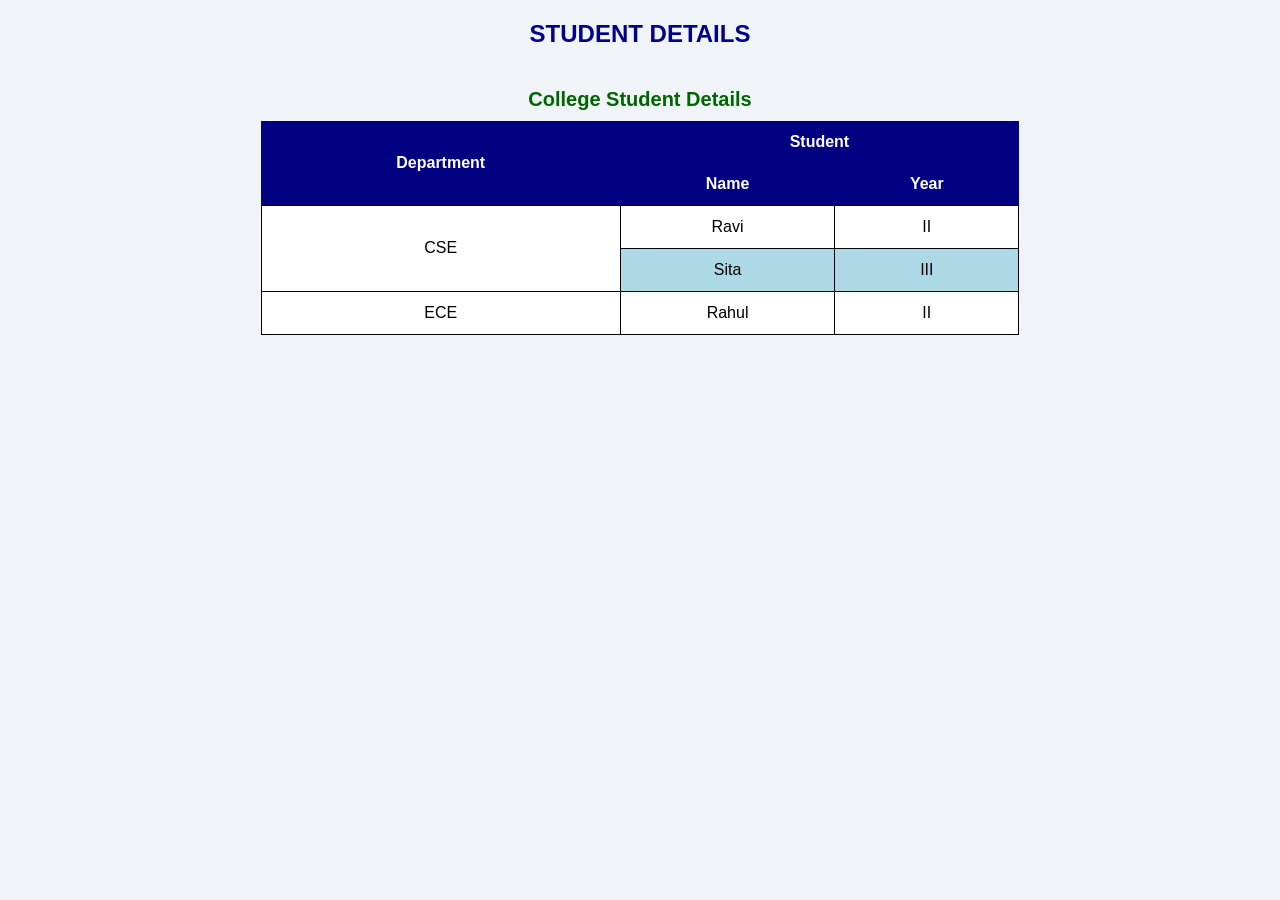
<file: index.html>
<!DOCTYPE html>
<html>
<head>
    <title>HTML Table</title>
    <link rel="stylesheet" href="tables.css">
</head>
<body>
    <h2>Student Details</h2>

    <table>
        <caption>College Student Details</caption>

        <tr>
            <th rowspan="2">Department</th>
            <th colspan="2">Student</th>
        </tr>

        <tr>
            <th>Name</th>
            <th>Year</th>
        </tr>

        <tr>
            <td rowspan="2">CSE</td>
            <td>Ravi</td>
            <td>II</td>
        </tr>

        <tr>
            <td>Sita</td>
            <td>III</td>
        </tr>

        <tr>
            <td>ECE</td>
            <td>Rahul</td>
            <td>II</td>
        </tr>
    </table>
</body>
</html>
</file>
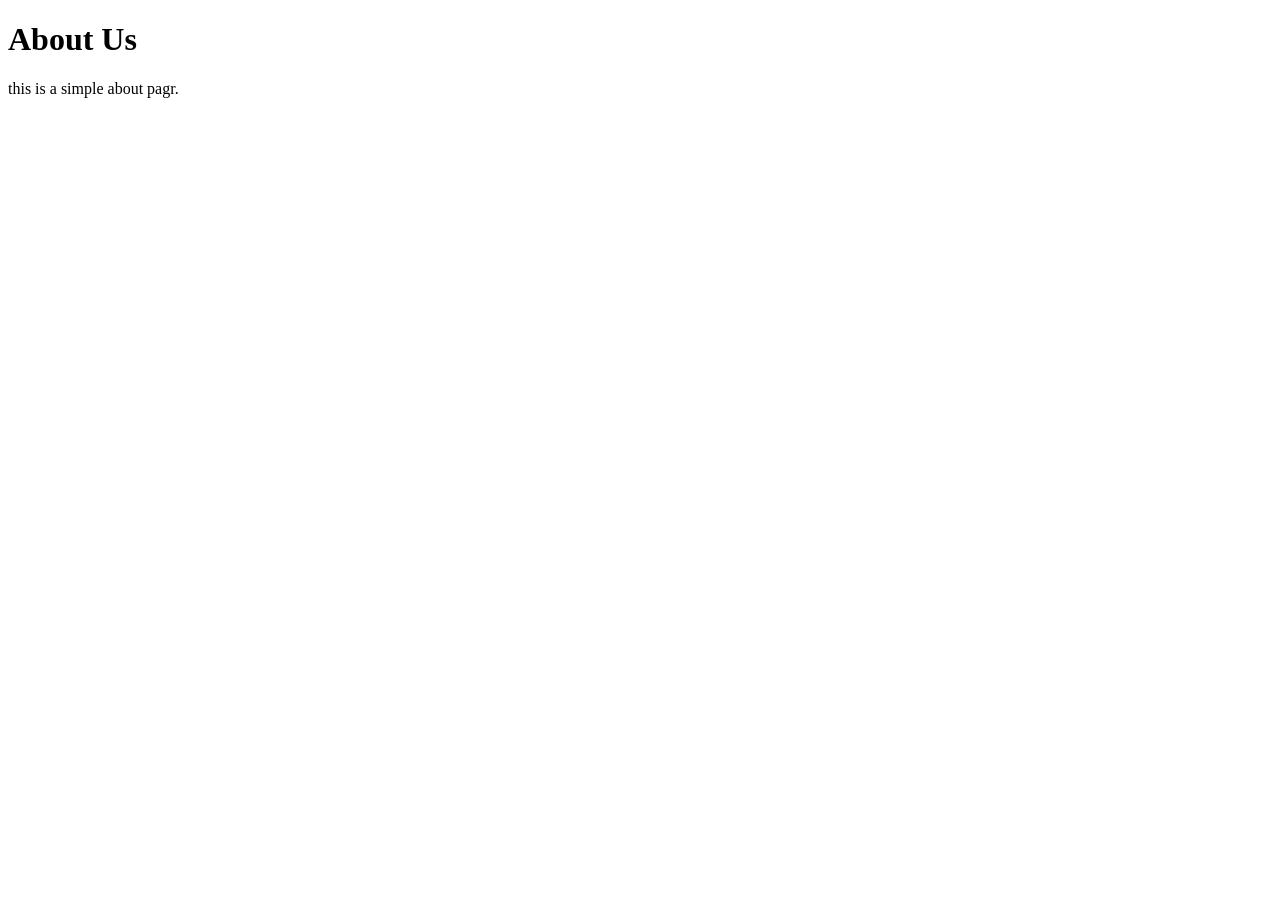
<file: About.html>
<!DOCTYPE html>
<html lang="en">
<head>
    <meta charset="UTF-8">
    <meta name="viewport" content="width=device-width, initial-scale=1.0">
    <title>Document</title>
</head>
<body>
    <h1>About Us</h1>
    <p>this is a simple about pagr.</p>
</body>
</html>
</file>
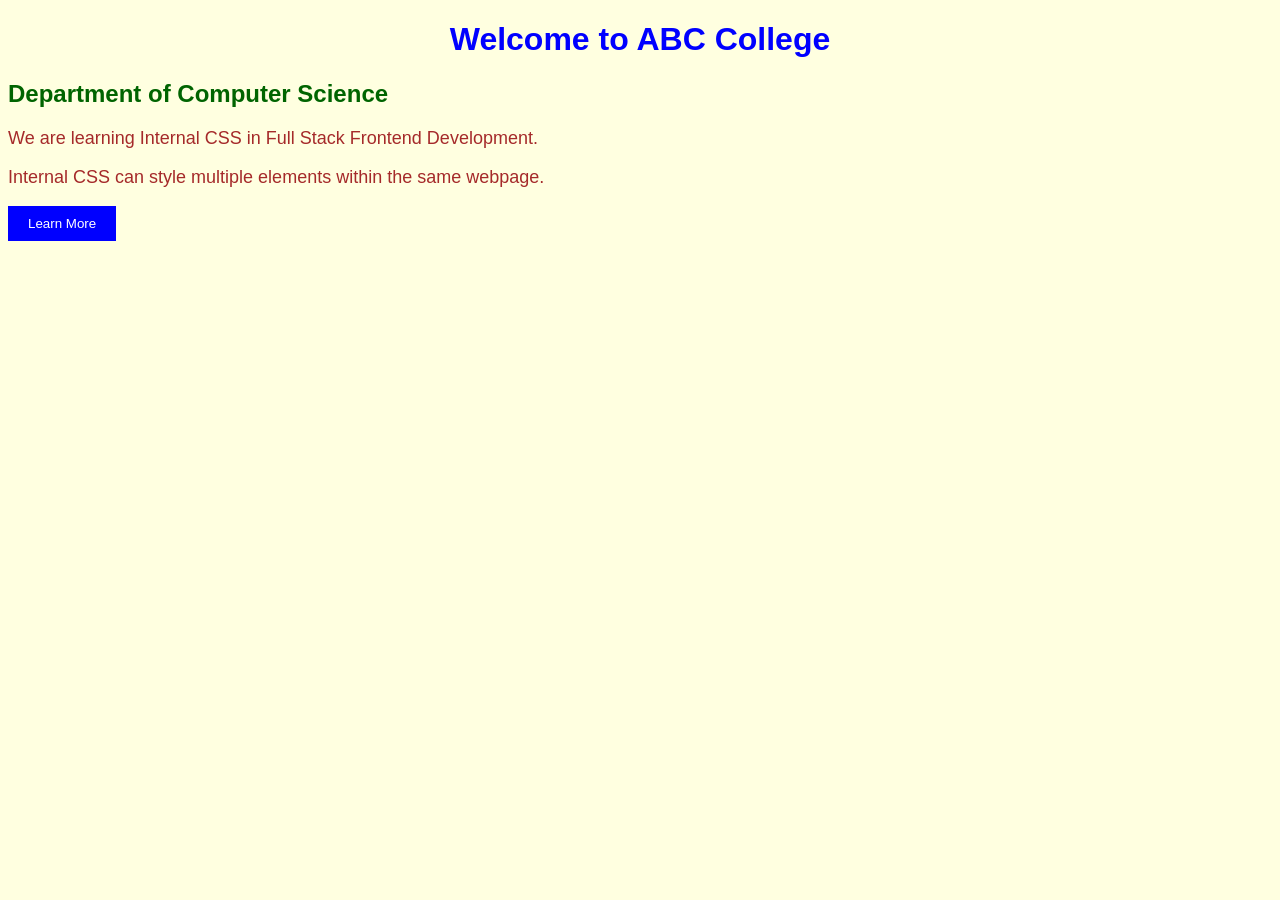
<file: css.html>
<!DOCTYPE html>
<html>
<head>
    <title>Internal CSS Example</title>

    <style>
        body {
            background-color: lightyellow;
            font-family: Arial, sans-serif;
        }

        h1 {
            color: blue;
            text-align: center;
        }

        h2 {
            color: darkgreen;
        }

        p {
            color: brown;
            font-size: 18px;
        }

        button {
            background-color: blue;
            color: white;
            padding: 10px 20px;
            border: none;
        }
    </style>
</head>

<body>

    <h1>Welcome to ABC College</h1>

    <h2>Department of Computer Science</h2>

    <p>
        We are learning Internal CSS in
        Full Stack Frontend Development.
    </p>

    <p>
        Internal CSS can style multiple elements
        within the same webpage.
    </p>

    <button>Learn More</button>

</body>
</html>
</file>
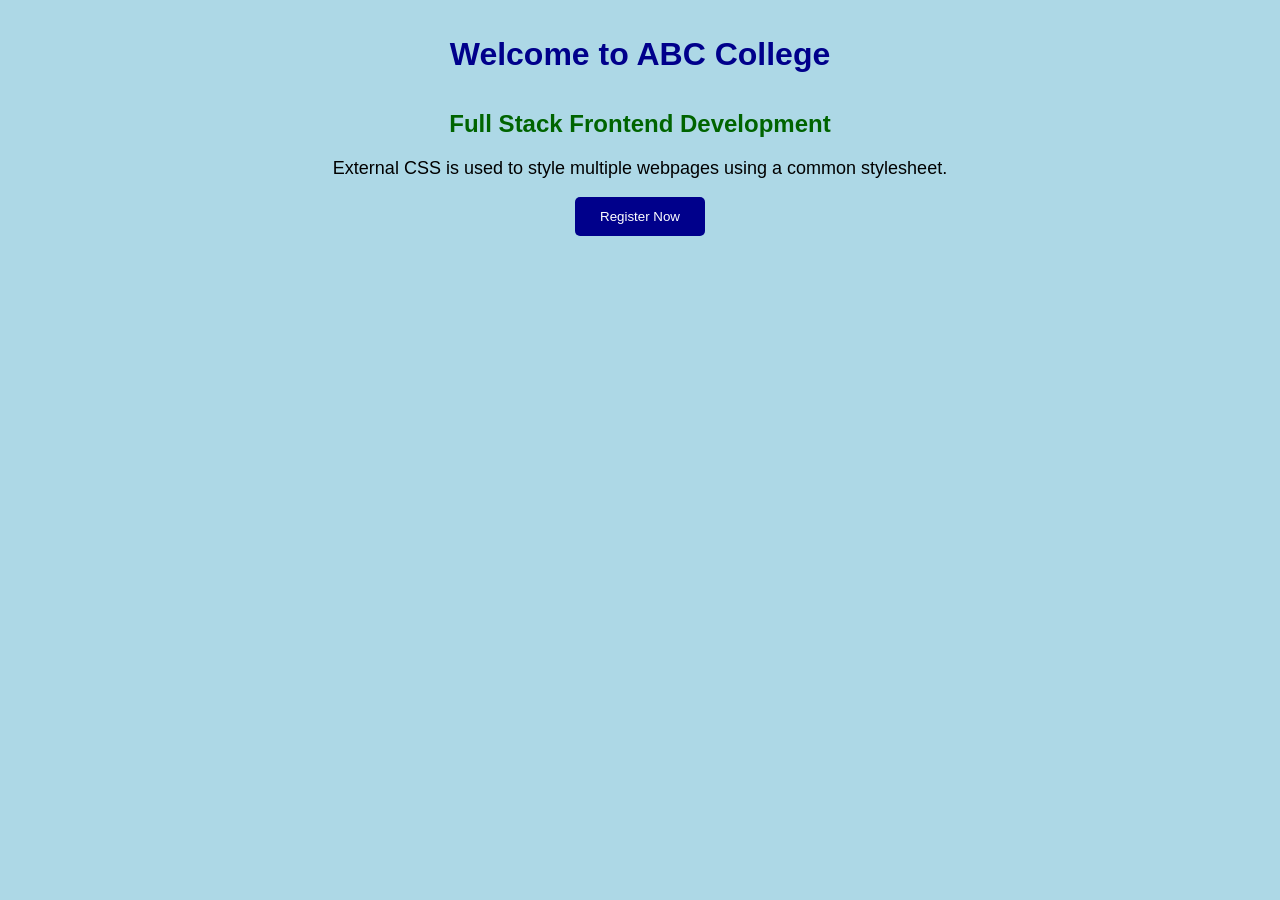
<file: ht.html>
<!DOCTYPE html>
<html>
<head>
    <title>External CSS Example</title>

    <link rel="stylesheet" href="style.css">
</head>

<body>

    <h1>Welcome to ABC College</h1>

    <h2>Full Stack Frontend Development</h2>

    <p>
        External CSS is used to style multiple
        webpages using a common stylesheet.
    </p>

    <button>Register Now</button>

</body>
</html>
</file>
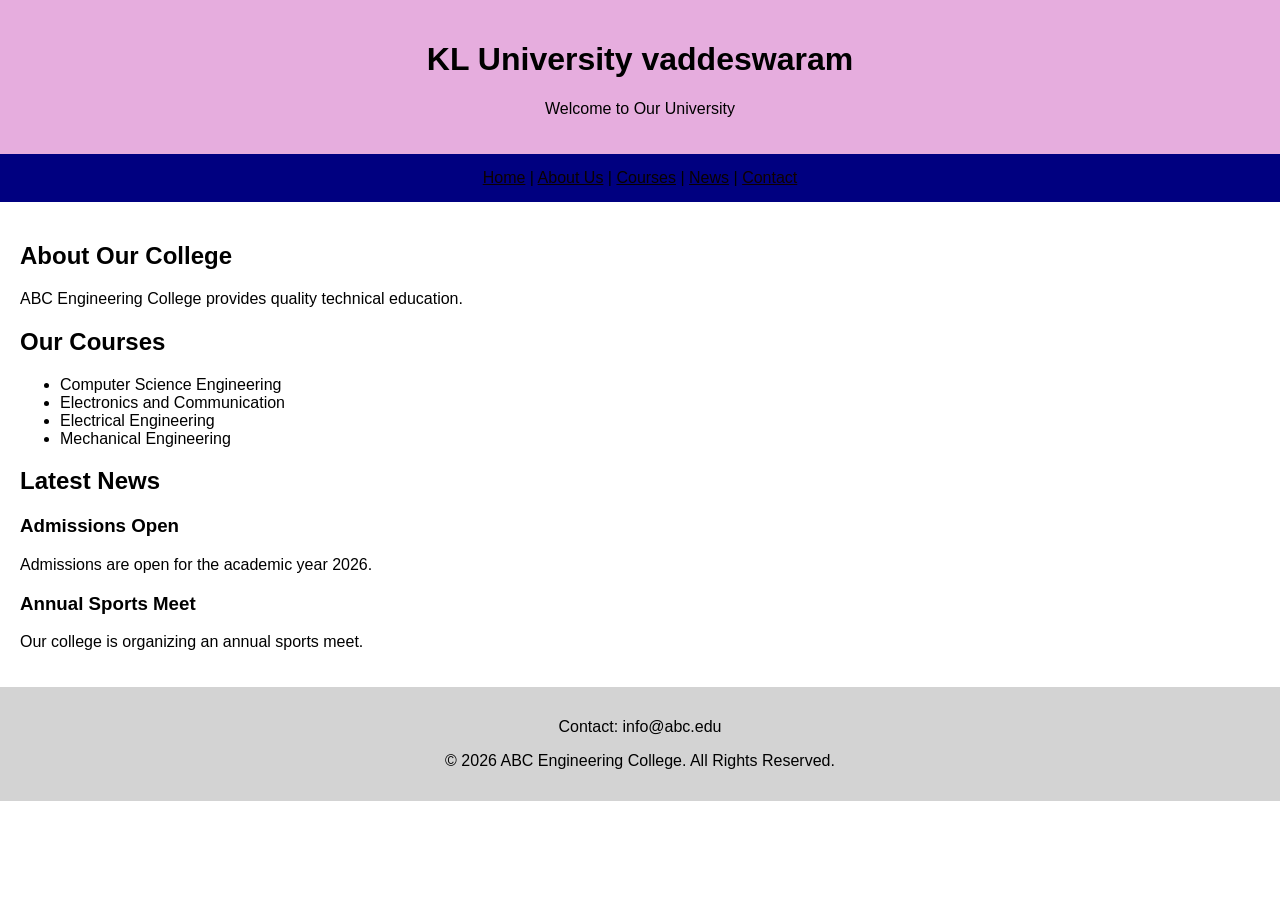
<file: html.html>
<!DOCTYPE html>
<html lang="en">
<head>
    <meta charset="UTF-8">
    <title>Semantic HTML Example</title>
</head>

<body style="margin: 0; font-family: Arial;">

    <!-- Header -->
    <header style="background-color: rgb(230, 173, 222); padding: 20px; text-align: center;">
        <h1>KL University vaddeswaram</h1>
        <p>Welcome to Our University</p>
    </header>

    <!-- Navigation -->
    <nav style="background-color: navy; padding: 15px; text-align: center;">
        <a href="#home" style="color: rgb(12, 1, 1);">Home</a> |
        <a href="#about" style="color: rgb(10, 0, 0);">About Us</a> |
        <a href="#courses" style="color: rgb(7, 0, 0);">Courses</a> |
        <a href="#news" style="color: rgb(9, 1, 1);">News</a> |
        <a href="#contact" style="color: rgb(15, 0, 0);">Contact</a>
    </nav>

    <!-- Main Content -->
    <main style="padding: 20px;">

        <!-- About Section -->
        <section id="about">
            <h2>About Our College</h2>
            <p>ABC Engineering College provides quality technical education.</p>
        </section>

        <!-- Courses Section -->
        <section id="courses">
            <h2>Our Courses</h2>
            <ul>
                <li>Computer Science Engineering</li>
                <li>Electronics and Communication</li>
                <li>Electrical Engineering</li>
                <li>Mechanical Engineering</li>
            </ul>
        </section>

        <!-- News Section -->
        <section id="news">
            <h2>Latest News</h2>

            <article>
                <h3>Admissions Open</h3>
                <p>Admissions are open for the academic year 2026.</p>
            </article>

            <article>
                <h3>Annual Sports Meet</h3>
                <p>Our college is organizing an annual sports meet.</p>
            </article>

        </section>

    </main>

    <!-- Footer -->
    <footer id="contact" style="background-color: lightgray; padding: 15px; text-align: center;">
        <p>Contact: info@abc.edu</p>
        <p>© 2026 ABC Engineering College. All Rights Reserved.</p>
    </footer>

</body>
</html>
</file>
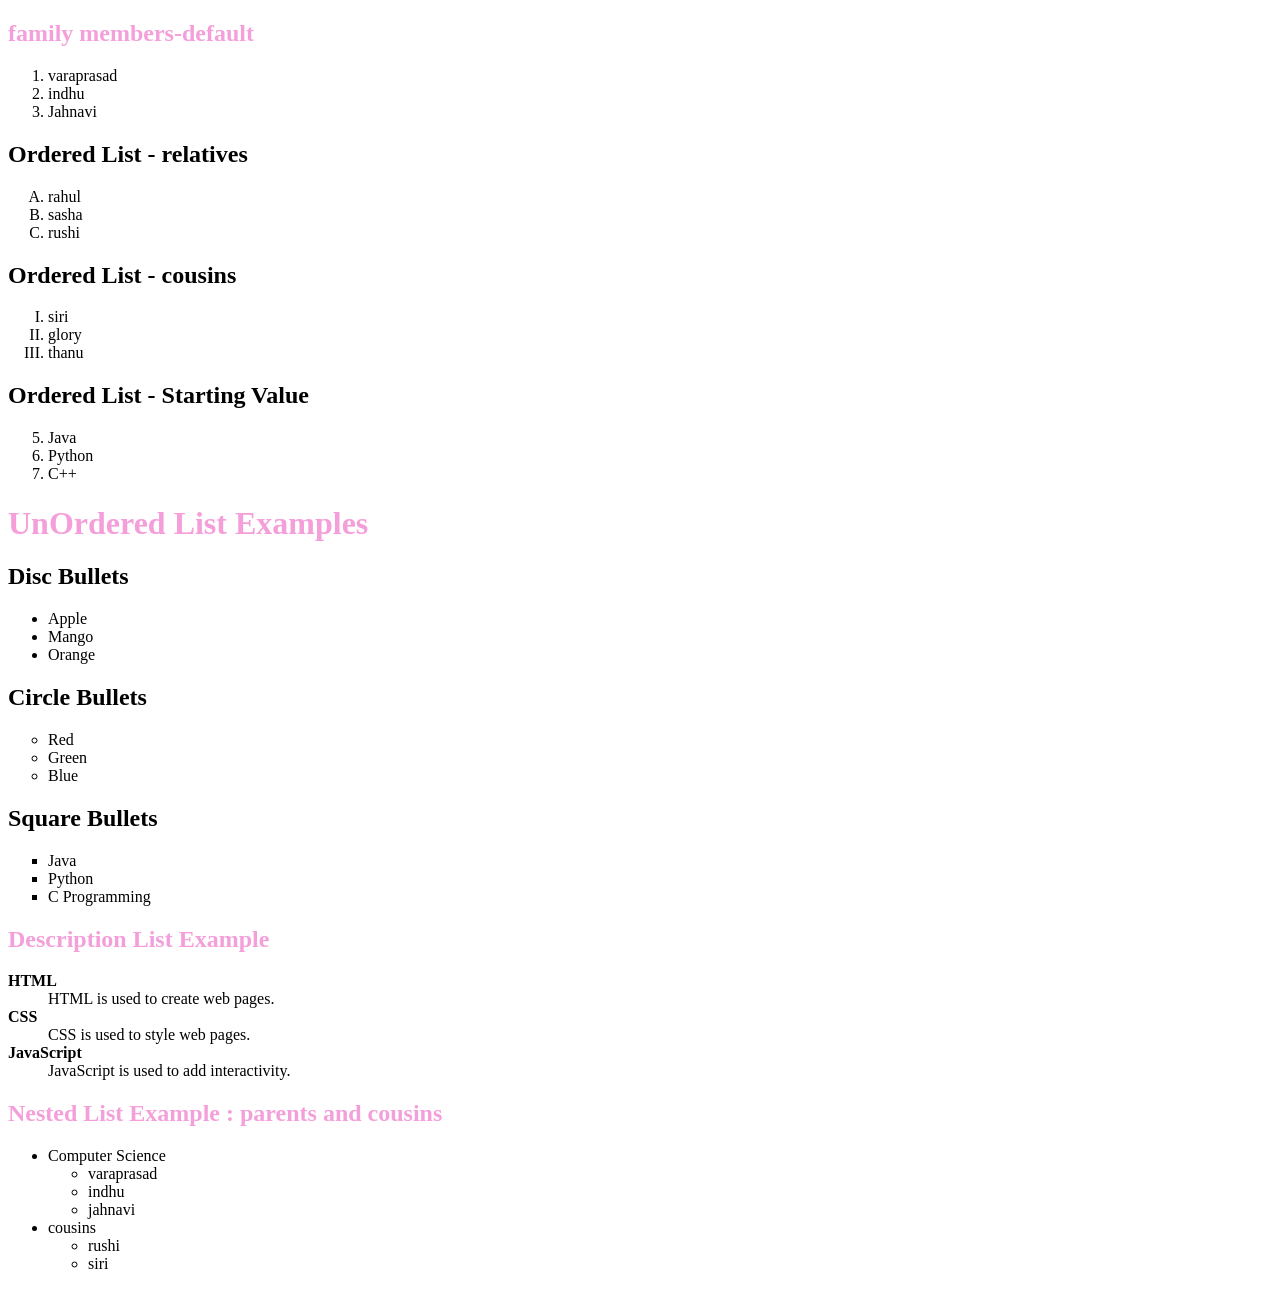
<file: list.html>
<!DOCTYPE html>
<html>
<head>
    <title>family members</title>
</head>
<body>

    <h2 style="color: rgb(244, 159, 218);">family members-default</h2>
    <ol>
        <li>varaprasad</li>
        <li>indhu</li>
        <li>Jahnavi</li>
    </ol>

    <h2>Ordered List - relatives</h2>
    <ol type="A">
        <li>rahul</li>
        <li>sasha</li>
        <li>rushi</li>
    </ol>

    <h2>Ordered List - cousins</h2>
    <ol type="I">
        <li>siri</li>
        <li>glory</li>
        <li>thanu</li>
    </ol>

    <h2>Ordered List - Starting Value</h2>
    <ol start="5">
        <li>Java</li>
        <li>Python</li>
        <li>C++</li>
    </ol>

    <h1 style="color: rgb(244, 159, 218);">UnOrdered List Examples</h1>
    <h2>Disc Bullets</h2>
    <ul style="list-style-type: disc;">
        <li>Apple</li>
        <li>Mango</li>
        <li>Orange</li>
    </ul>

    <h2>Circle Bullets</h2>
    <ul style="list-style-type: circle;">
        <li>Red</li>
        <li>Green</li>
        <li>Blue</li>
    </ul>

    <h2>Square Bullets</h2>
    <ul style="list-style-type: square;">
        <li>Java</li>
        <li>Python</li>
        <li>C Programming</li>
    </ul>

    <h2 style="color: rgb(244, 159, 218);">Description List Example</h2>

    <dl>
        <dt><b>HTML</b></dt>
        <dd>HTML is used to create web pages.</dd>

        <dt><b>CSS</b></dt>
        <dd>CSS is used to style web pages.</dd>

        <dt><b>JavaScript</b></dt>
        <dd>JavaScript is used to add interactivity.</dd>
    </dl>

    <h2 style="color: rgb(244, 159, 218);">Nested List Example : parents and cousins</h2>

    <ul>
        <li>Computer Science
            <ul>
                <li>varaprasad</li>
                <li>indhu</li>
                <li>jahnavi</li>
            </ul>
        </li>

        <li>cousins
            <ul>
                <li>rushi</li>
                <li>siri</li>
            </ul>
        </li>
    </ul>

</body>
</html>
</file>
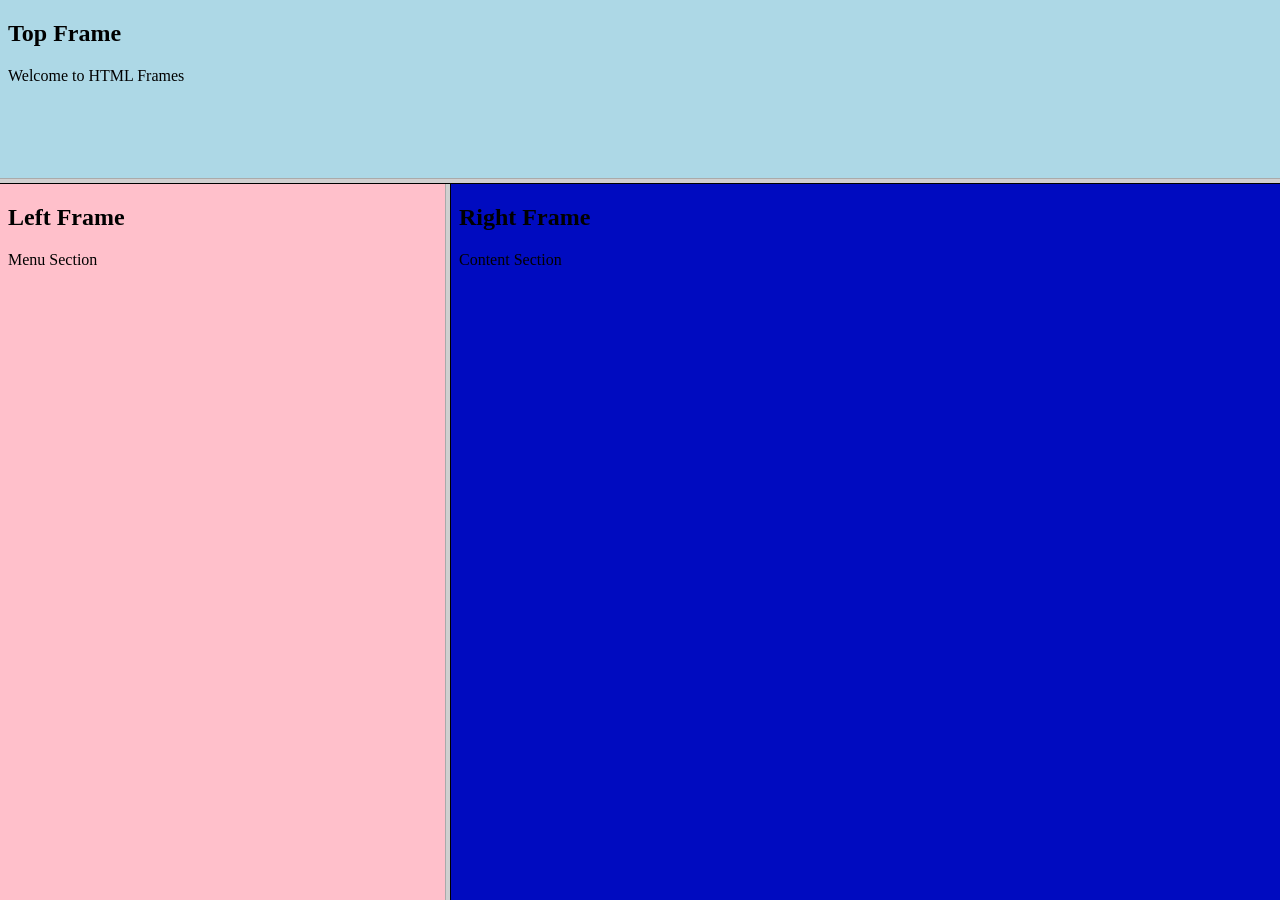
<file: nested.html>
<!DOCTYPE html>
<html>
<head>
    <title>Nested Frames</title>
</head>

<frameset rows="20%,80%">
    <frame src="top.html">
    <frameset cols="35%,65%">
        <frame src="left.html">
        <frame src="right.html">
    </frameset>
</frameset>
</html>
</file>
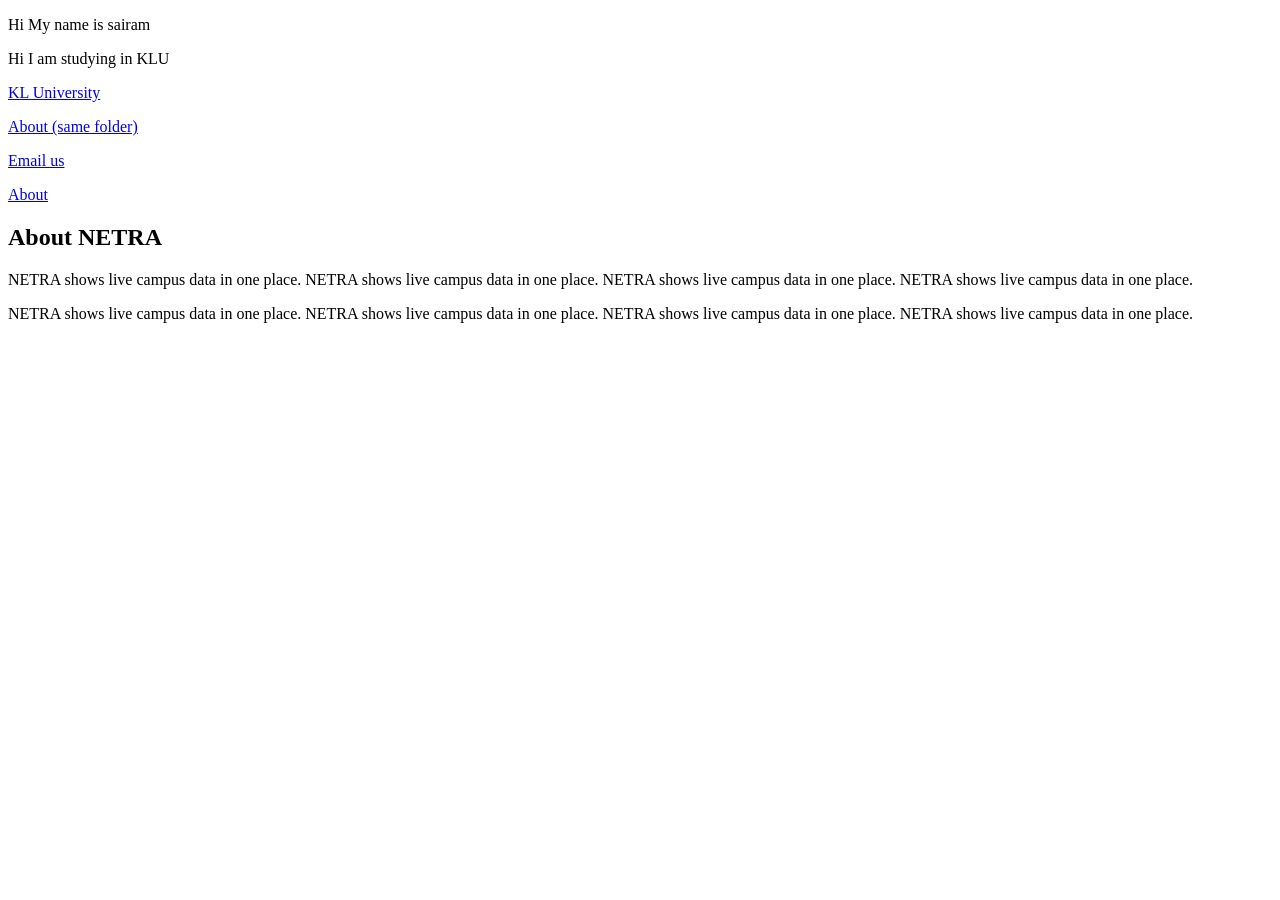
<file: sample.html>
<!DOCTYPE html>
<html lang="en">
<head>
    <meta charset="UTF-8">
    <meta name="viewport" content="width=device-width, initial-scale=1.0">
    <title>First HTML Document</title>
</head>
<body>
    <p> Hi My name is sairam </p>
    <p> Hi I am studying in KLU </p>
    <a href="https://www.kluniversity.in"> KL University </a>
    <p> <a href="about.html"> About (same folder)</a> </p>
    <p><a href="mailto:kodavali.lakshmi@kluniversity.in">Email us</a></p>
    
    <a href="#NETRA">About</a>
     
 
    <section id="NETRA">
        <h2>About NETRA</h2>
        <p>NETRA shows live campus data in one place. NETRA shows live campus data in one place.
        NETRA shows live campus data in one place. NETRA shows live campus data in one place.</p>
        <p>NETRA shows live campus data in one place. NETRA shows live campus data in one place.
        NETRA shows live campus data in one place. NETRA shows live campus data in one place.</p>
    </section>
</body>
</html>
</file>
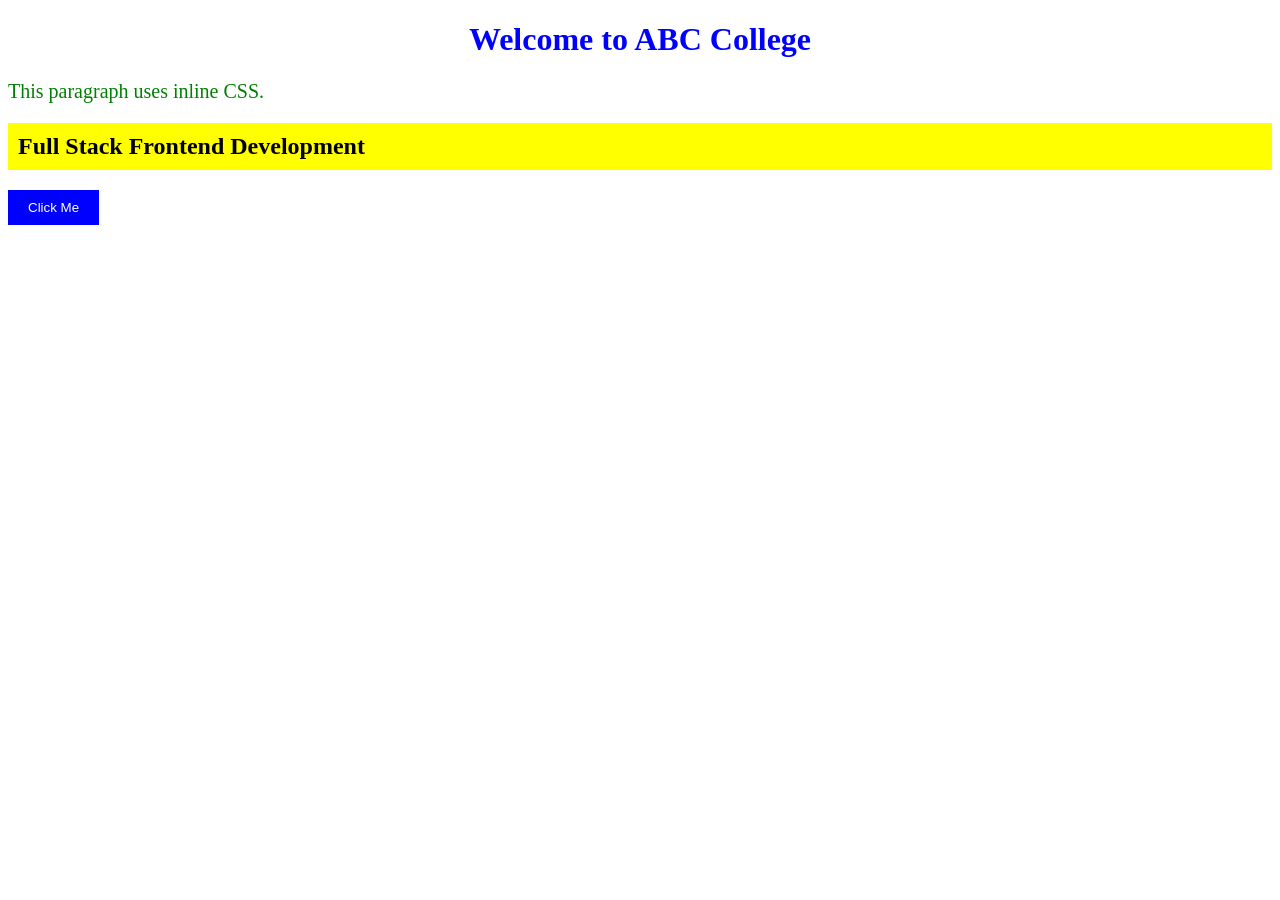
<file: style.html>
<!DOCTYPE html>
<html>
<head>
    <title>Inline CSS Example</title>
</head>
<body>

    <h1 style="color: blue; text-align: center;">
        Welcome to ABC College
    </h1>

    <p style="color: green; font-size: 20px;">
        This paragraph uses inline CSS.
    </p>

    <h2 style="background-color: yellow; padding: 10px;">
        Full Stack Frontend Development
    </h2>

    <button style="background-color: blue;
                   color: white;
                   padding: 10px 20px;
                   border: none;">
        Click Me
    </button>

</body>
</html>
</file>
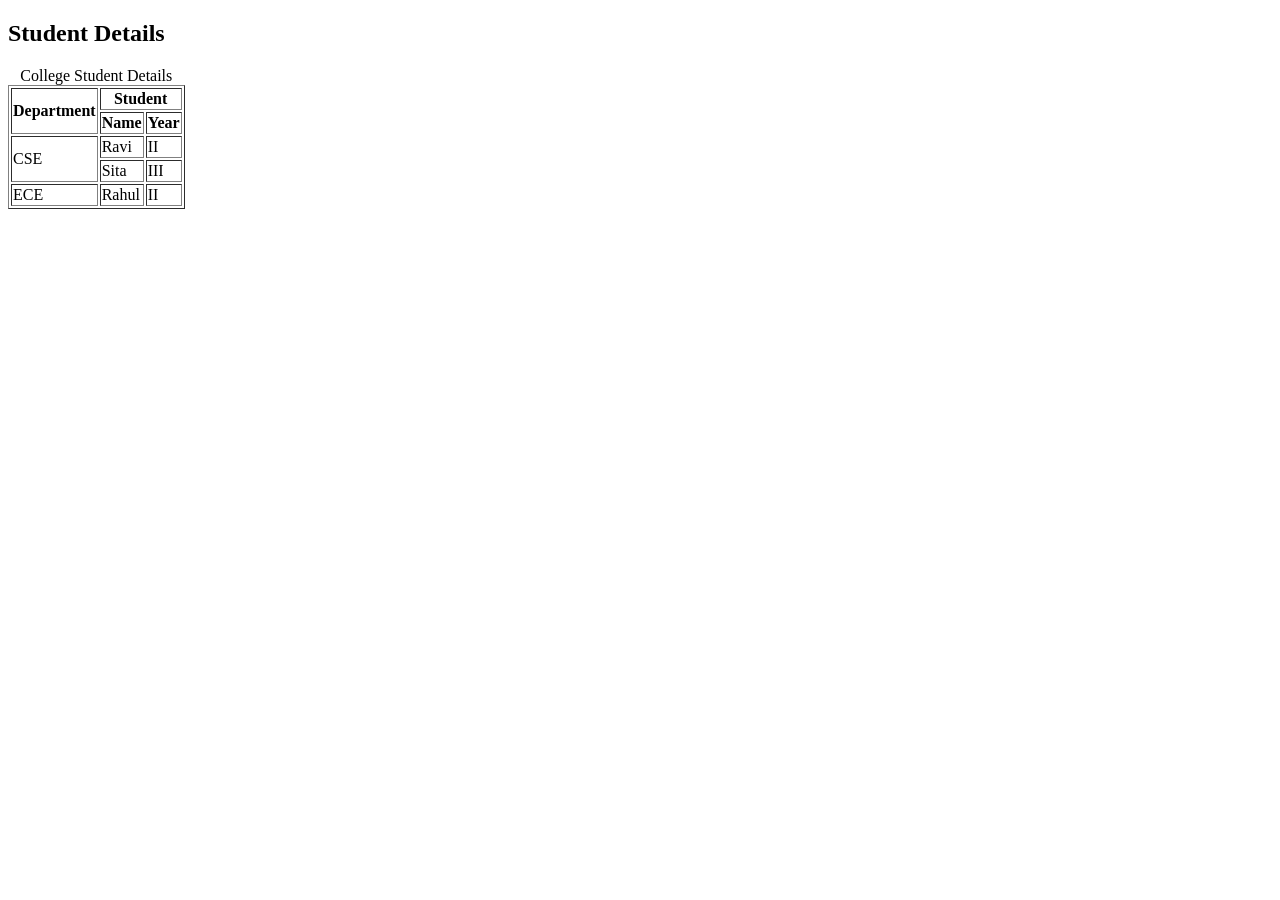
<file: tables.html>
<!DOCTYPE html>
<html>
<head>
    <title>HTML Table</title>
</head>
<body>
    <h2>Student Details</h2>

    <table border="1">
        <caption>College Student Details</caption>

        <tr>
            <th rowspan="2">Department</th>
            <th colspan="2">Student</th>
        </tr>

        <tr>
            <th>Name</th>
            <th>Year</th>
        </tr>

        <tr>
            <td rowspan="2">CSE</td>
            <td>Ravi</td>
            <td>II</td>
        </tr>

        <tr>
            <td>Sita</td>
            <td>III</td>
        </tr>

        <tr>
            <td>ECE</td>
            <td>Rahul</td>
            <td>II</td>
        </tr>
    </table>
</body>
</html>
</file>
<file: tables.css>
/* Body styling */
body {
    background-color: #f0f4f8;
    font-family: Arial, sans-serif;
    text-align: center;
}

/* Heading styling */
h2 {
    color: darkblue;
    text-transform: uppercase;
}

/* Table styling */
table {
    margin: 30px auto;
    width: 60%;
    border-collapse: collapse;
    background-color: white;
}

/* Caption styling */
caption {
    font-size: 20px;
    font-weight: bold;
    color: darkgreen;
    padding: 10px;
}

/* Table heading */
th {
    background-color: navy;
    color: white;
    padding: 12px;
}

/* Table data */
td {
    padding: 12px;
    border: 1px solid black;
}

/* Alternate row colors */
tr:nth-child(even) {
    background-color: lightblue;
}

/* Hover effect */
tr:hover {
    background-color: lightyellow;
}
</file>
<file: style.css>
body {
    background-color: lightblue;
    font-family: Arial, sans-serif;
    text-align: center;
}

h1 {
    color: darkblue;
    padding: 15px;
}

h2 {
    color: darkgreen;
}
h3 {
    color: brown
}
p {
    color: black;
    font-size: 18px;
}

button {
    background-color: darkblue;
    color: white;
    padding: 12px 25px;
    border: none;
    border-radius: 5px;
}
</file>
